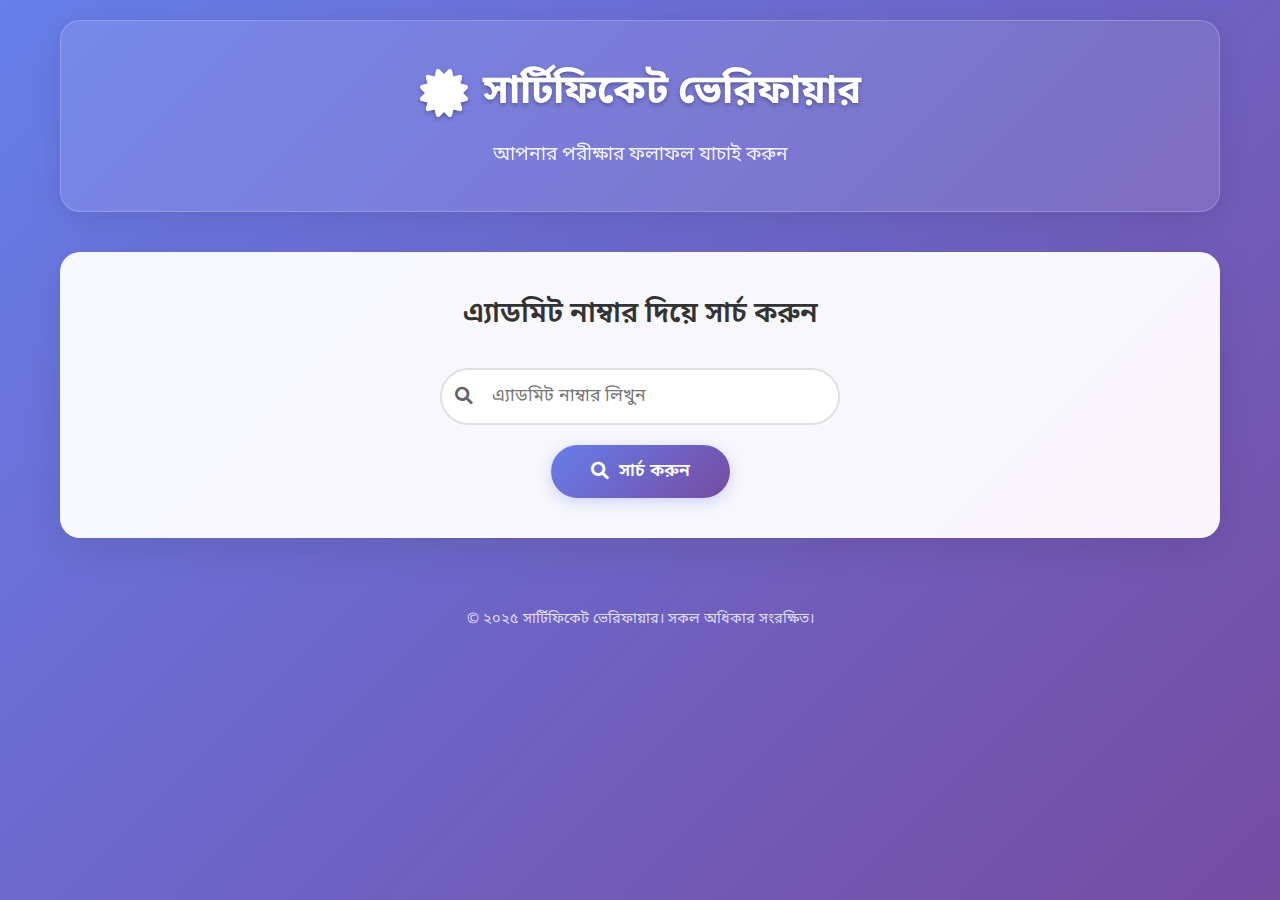
<file: index.html>
<!DOCTYPE html>
<html lang="bn">
<head>
    <meta charset="UTF-8">
    <meta name="viewport" content="width=device-width, initial-scale=1.0">
    <title>সার্টিফিকেট ভেরিফায়ার</title>
    <link rel="stylesheet" href="styles.css">
    <link href="https://fonts.googleapis.com/css2?family=Noto+Sans+Bengali:wght@300;400;500;600;700&display=swap" rel="stylesheet">
    <link rel="stylesheet" href="https://cdnjs.cloudflare.com/ajax/libs/font-awesome/6.0.0/css/all.min.css">
</head>
<body>
    <div class="container">
        <!-- Header Section -->
        <header class="header">
            <div class="header-content">
                <div class="logo">
                    <i class="fas fa-certificate"></i>
                    <h1>সার্টিফিকেট ভেরিফায়ার</h1>
                </div>
                <p class="subtitle">আপনার পরীক্ষার ফলাফল যাচাই করুন</p>
            </div>
        </header>

        <!-- Search Section -->
        <section class="search-section">
            <div class="search-container">
                <h2>এ্যাডমিট নাম্বার দিয়ে সার্চ করুন</h2>
                <div class="search-form">
                    <div class="input-group">
                        <i class="fas fa-search"></i>
                        <input type="text" id="admitNumber" placeholder="এ্যাডমিট নাম্বার লিখুন" maxlength="20">
                    </div>
                    <button onclick="searchResult()" class="search-btn">
                        <i class="fas fa-search"></i>
                        সার্চ করুন
                    </button>
                </div>
            </div>
        </section>

        <!-- Loading Section -->
        <section class="loading-section" id="loadingSection" style="display: none;">
            <div class="loading-spinner">
                <div class="spinner"></div>
                <p>ডেটা লোড হচ্ছে...</p>
            </div>
        </section>

        <!-- Result Section -->
        <section class="result-section" id="resultSection" style="display: none;">
            <div class="result-container">
                <div class="result-header">
                    <i class="fas fa-check-circle"></i>
                    <h3>পরীক্ষার ফলাফল</h3>
                </div>
                <div class="result-card" id="resultCard">
                    <!-- Result content will be dynamically inserted here -->
                </div>
                <div class="result-actions">
                    <button onclick="printResult()" class="action-btn print-btn">
                        <i class="fas fa-print"></i>
                        প্রিন্ট করুন
                    </button>
                    <button onclick="resetSearch()" class="action-btn reset-btn">
                        <i class="fas fa-redo"></i>
                        নতুন সার্চ
                    </button>
                </div>
            </div>
        </section>

        <!-- Error Section -->
        <section class="error-section" id="errorSection" style="display: none;">
            <div class="error-container">
                <div class="error-icon">
                    <i class="fas fa-exclamation-triangle"></i>
                </div>
                <h3>কোনো ফলাফল পাওয়া যায়নি</h3>
                <p>দয়া করে আপনার এ্যাডমিট নাম্বার পুনরায় চেক করুন এবং আবার চেষ্টা করুন।</p>
                <button onclick="resetSearch()" class="retry-btn">
                    <i class="fas fa-redo"></i>
                    আবার চেষ্টা করুন
                </button>
            </div>
        </section>

        <!-- Footer -->
        <footer class="footer">
            <p>&copy; ২০২৫ সার্টিফিকেট ভেরিফায়ার। সকল অধিকার সংরক্ষিত।</p>
        </footer>
    </div>

    <script src="script.js"></script>
</body>
</html>
</file>
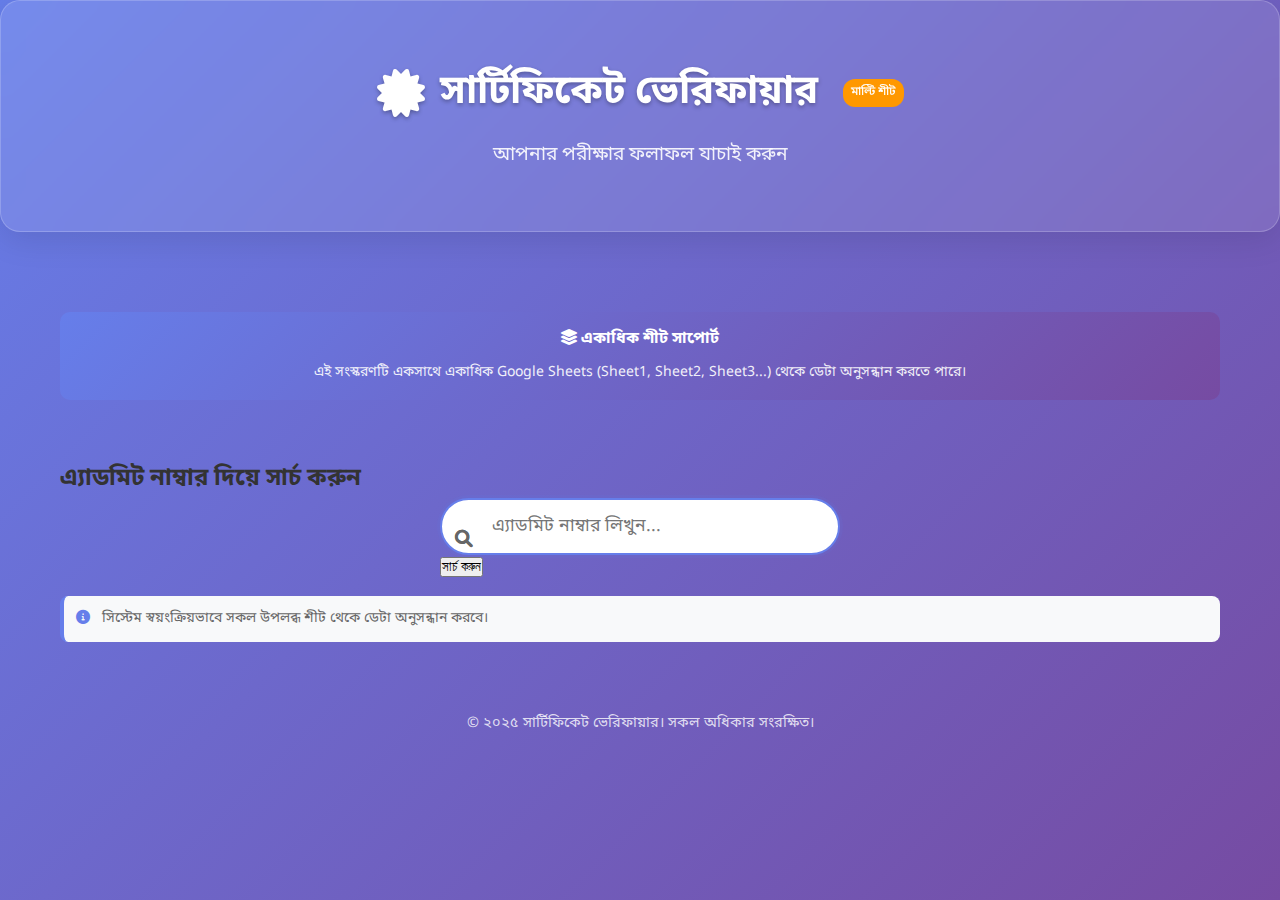
<file: index_multi_sheet.html>
<!DOCTYPE html>
<html lang="bn">
<head>
    <meta charset="UTF-8">
    <meta name="viewport" content="width=device-width, initial-scale=1.0">
    <title>সার্টিফিকেট ভেরিফায়ার - মাল্টি শীট</title>
    <link rel="stylesheet" href="styles.css">
    <link rel="stylesheet" href="https://cdnjs.cloudflare.com/ajax/libs/font-awesome/6.0.0/css/all.min.css">
    <link rel="preconnect" href="https://fonts.googleapis.com">
    <link rel="preconnect" href="https://fonts.gstatic.com" crossorigin>
    <link href="https://fonts.googleapis.com/css2?family=Noto+Sans+Bengali:wght@300;400;500;600;700&display=swap" rel="stylesheet">
    
    <!-- Performance optimizations -->
    <link rel="dns-prefetch" href="//sheets.googleapis.com">
    <link rel="preconnect" href="https://sheets.googleapis.com">
    
    <style>
        /* Additional styles for multi-sheet functionality */
        .multi-sheet-info {
            background: linear-gradient(135deg, #667eea 0%, #764ba2 100%);
            color: white;
            padding: 15px;
            border-radius: 10px;
            margin: 20px 0;
            text-align: center;
        }
        
        .multi-sheet-info h4 {
            margin: 0 0 10px 0;
            font-size: 16px;
        }
        
        .multi-sheet-info p {
            margin: 0;
            font-size: 14px;
            opacity: 0.9;
        }
        
        .sheet-info {
            background: #e8f5e8;
            border: 1px solid #4caf50;
            border-radius: 8px;
            padding: 12px;
            margin-bottom: 20px;
            display: flex;
            align-items: center;
            gap: 10px;
            font-weight: 500;
            color: #2e7d32;
        }
        
        .sheet-info i {
            font-size: 18px;
        }
        
        .loading-overlay {
            position: fixed;
            top: 0;
            left: 0;
            width: 100%;
            height: 100%;
            background: rgba(255, 255, 255, 0.95);
            display: none;
            justify-content: center;
            align-items: center;
            z-index: 2000;
        }
        
        .loading-content {
            text-align: center;
            padding: 30px;
            background: white;
            border-radius: 15px;
            box-shadow: 0 8px 32px rgba(0, 0, 0, 0.1);
            max-width: 400px;
            width: 90%;
        }
        
        .loading-spinner {
            width: 50px;
            height: 50px;
            border: 5px solid #f3f3f3;
            border-top: 5px solid #667eea;
            border-radius: 50%;
            animation: spin 1s linear infinite;
            margin: 0 auto 20px;
        }
        
        @keyframes spin {
            0% { transform: rotate(0deg); }
            100% { transform: rotate(360deg); }
        }
        
        .sheet-progress {
            background: #e3f2fd;
            border: 1px solid #2196f3;
            border-radius: 8px;
            padding: 15px;
            margin: 15px 0;
            font-size: 14px;
            color: #1976d2;
        }
        
        .sheet-progress h4 {
            margin: 0 0 10px 0;
            font-size: 16px;
        }
        
        .progress-bar {
            width: 100%;
            height: 8px;
            background: #e0e0e0;
            border-radius: 4px;
            overflow: hidden;
            margin: 10px 0;
        }
        
        .progress-fill {
            height: 100%;
            background: linear-gradient(90deg, #667eea, #764ba2);
            border-radius: 4px;
            transition: width 0.3s ease;
        }
        
        .version-badge {
            background: #ff9800;
            color: white;
            padding: 4px 8px;
            border-radius: 12px;
            font-size: 12px;
            font-weight: 500;
            margin-left: 10px;
        }
        
        .stats-info {
            background: #f5f5f5;
            border-radius: 8px;
            padding: 15px;
            margin: 15px 0;
            font-size: 14px;
            color: #666;
            display: none;
        }
        
        .stats-info.show {
            display: block;
        }
        
        .stats-grid {
            display: grid;
            grid-template-columns: repeat(auto-fit, minmax(150px, 1fr));
            gap: 10px;
            margin-top: 10px;
        }
        
        .stat-item {
            background: white;
            padding: 10px;
            border-radius: 6px;
            text-align: center;
            border: 1px solid #e0e0e0;
        }
        
        .stat-number {
            font-size: 18px;
            font-weight: 600;
            color: #667eea;
            display: block;
        }
        
        .stat-label {
            font-size: 12px;
            color: #888;
            margin-top: 5px;
        }
    </style>
</head>
<body>
    <!-- Loading Overlay -->
    <div id="loadingOverlay" class="loading-overlay">
        <div class="loading-content">
            <div class="loading-spinner"></div>
            <h3>একাধিক শীট থেকে ডেটা লোড করা হচ্ছে...</h3>
            <p>অনুগ্রহ করে অপেক্ষা করুন</p>
            
            <div id="sheetProgress" class="sheet-progress" style="display: none;">
                <h4>প্রসেসিং প্রগ্রেস</h4>
                <div class="progress-bar">
                    <div id="progressFill" class="progress-fill" style="width: 0%"></div>
                </div>
                <p>
                    বর্তমান শীট: <strong id="currentSheet">-</strong><br>
                    সম্পন্ন: <span id="sheetStatus">0/0</span>
                </p>
            </div>
        </div>
    </div>

    <!-- Header -->
    <header class="header">
        <div class="container">
            <div class="header-content">
                <div class="logo">
                    <i class="fas fa-certificate"></i>
                    <h1>সার্টিফিকেট ভেরিফায়ার</h1>
                    <span class="version-badge">মাল্টি শীট</span>
                </div>
                <p class="subtitle">আপনার পরীক্ষার ফলাফল যাচাই করুন</p>
            </div>
        </div>
    </header>

    <!-- Multi-Sheet Info -->
    <div class="container">
        <div class="multi-sheet-info">
            <h4><i class="fas fa-layer-group"></i> একাধিক শীট সাপোর্ট</h4>
            <p>এই সংস্করণটি একসাথে একাধিক Google Sheets (Sheet1, Sheet2, Sheet3...) থেকে ডেটা অনুসন্ধান করতে পারে।</p>
        </div>
        
        <!-- Data Statistics (hidden by default, shown after first load) -->
        <div id="statsInfo" class="stats-info">
            <h4><i class="fas fa-chart-bar"></i> ডেটা পরিসংখ্যান</h4>
            <div id="statsGrid" class="stats-grid">
                <!-- Stats will be populated here -->
            </div>
        </div>
    </div>

    <!-- Search Section -->
    <main class="main">
        <div class="container">
            <div class="search-card">
                <h2 class="search-title">এ্যাডমিট নাম্বার দিয়ে সার্চ করুন</h2>
                
                <div class="search-form">
                    <div class="input-group">
                        <i class="fas fa-search input-icon"></i>
                        <input 
                            type="text" 
                            id="admitNumber" 
                            placeholder="এ্যাডমিট নাম্বার লিখুন..."
                            class="search-input"
                            autocomplete="off"
                        >
                        <button id="searchButton" class="search-button">
                            <i class="fas fa-search"></i>
                            সার্চ করুন
                        </button>
                    </div>
                </div>
                
                <div class="search-help">
                    <p><i class="fas fa-info-circle"></i> সিস্টেম স্বয়ংক্রিয়ভাবে সকল উপলব্ধ শীট থেকে ডেটা অনুসন্ধান করবে।</p>
                </div>
            </div>
        </div>
    </main>

    <!-- Result Section -->
    <section id="resultSection" class="result-section" style="display: none;">
        <div class="container">
            <div class="result-card">
                <div class="result-header">
                    <i class="fas fa-check-circle"></i>
                    <h2>পরীক্ষার ফলাফল</h2>
                </div>
                
                <div id="resultContent" class="result-content">
                    <!-- Result content will be inserted here -->
                </div>
                
                <div class="result-actions">
                    <button onclick="printResult()" class="action-button print-button">
                        <i class="fas fa-print"></i>
                        প্রিন্ট করুন
                    </button>
                    
                    <button onclick="downloadResult()" class="action-button download-button">
                        <i class="fas fa-download"></i>
                        ডাউনলোড করুন
                    </button>
                    
                    <button onclick="newSearch()" class="action-button new-search-button">
                        <i class="fas fa-search"></i>
                        নতুন সার্চ
                    </button>
                </div>
            </div>
        </div>
    </section>

    <!-- Footer -->
    <footer class="footer">
        <div class="container">
            <p>&copy; ২০২৫ সার্টিফিকেট ভেরিফায়ার। সকল অধিকার সংরক্ষিত।</p>
        </div>
    </footer>

    <!-- Scripts -->
    <script src="script_multi_sheet.js"></script>
    
    <script>
        // Enhanced progress tracking for multi-sheet loading
        let loadingProgress = {
            current: 0,
            total: 0,
            updateProgress: function(current, total, sheetName) {
                this.current = current;
                this.total = total;
                
                const progressFill = document.getElementById('progressFill');
                const currentSheetElement = document.getElementById('currentSheet');
                const sheetStatusElement = document.getElementById('sheetStatus');
                const percentage = total > 0 ? (current / total) * 100 : 0;
                
                if (progressFill) {
                    progressFill.style.width = percentage + '%';
                }
                
                if (currentSheetElement) {
                    currentSheetElement.textContent = sheetName || '-';
                }
                
                if (sheetStatusElement) {
                    sheetStatusElement.textContent = `${current}/${total}`;
                }
                
                console.log(`Processing ${sheetName}: ${current}/${total} (${percentage.toFixed(1)}%)`);
            }
        };

        // Override the global updateProgress function
        window.updateProgress = function(current, total, sheetName) {
            loadingProgress.updateProgress(current, total, sheetName);
        };

        // Show data statistics after successful load
        function showDataStatistics() {
            if (window.certificateVerifier && window.certificateVerifier.getDataStatistics) {
                const stats = window.certificateVerifier.getDataStatistics();
                
                if (stats && typeof stats === 'object' && stats.totalSheets > 0) {
                    const statsInfo = document.getElementById('statsInfo');
                    const statsGrid = document.getElementById('statsGrid');
                    
                    let statsHTML = `
                        <div class="stat-item">
                            <span class="stat-number">${stats.totalSheets}</span>
                            <div class="stat-label">মোট শীট</div>
                        </div>
                        <div class="stat-item">
                            <span class="stat-number">${stats.totalRecords}</span>
                            <div class="stat-label">মোট রেকর্ড</div>
                        </div>
                    `;
                    
                    // Add individual sheet stats
                    stats.sheetsInfo.forEach(sheet => {
                        statsHTML += `
                            <div class="stat-item">
                                <span class="stat-number">${sheet.records}</span>
                                <div class="stat-label">${sheet.name}</div>
                            </div>
                        `;
                    });
                    
                    statsGrid.innerHTML = statsHTML;
                    statsInfo.classList.add('show');
                }
            }
        }

        // Override the original search function to show stats after first successful load
        const originalSearchCertificate = window.searchCertificate;
        if (originalSearchCertificate) {
            window.searchCertificate = async function() {
                await originalSearchCertificate();
                
                // Show statistics after first successful data load
                setTimeout(() => {
                    showDataStatistics();
                }, 1000);
            };
        }

        // Debug panel for multi-sheet functionality
        if (window.location.search.includes('debug=1')) {
            document.addEventListener('DOMContentLoaded', function() {
                const debugPanel = document.createElement('div');
                debugPanel.style.cssText = 'position:fixed;bottom:10px;right:10px;background:#f0f0f0;padding:10px;border:1px solid #ccc;z-index:1000;font-size:12px;border-radius:5px;';
                debugPanel.innerHTML = `
                    <div style="margin-bottom:5px;font-weight:bold;">Multi-Sheet Debug</div>
                    <button onclick="clearCache()" style="margin:2px;">Clear Cache</button><br>
                    <button onclick="console.log(getCacheStatus())" style="margin:2px;">Cache Status</button><br>
                    <button onclick="console.log(getDataStatistics())" style="margin:2px;">Data Stats</button><br>
                    <button onclick="showDataStatistics()" style="margin:2px;">Show Stats</button>
                `;
                document.body.appendChild(debugPanel);
            });
        }

        // Auto-show statistics on page load if data is cached
        document.addEventListener('DOMContentLoaded', function() {
            setTimeout(() => {
                if (window.certificateVerifier && window.certificateVerifier.getCacheStatus) {
                    const cacheStatus = window.certificateVerifier.getCacheStatus();
                    if (cacheStatus.includes('valid')) {
                        showDataStatistics();
                    }
                }
            }, 1000);
        });
    </script>
</body>
</html>
</file>
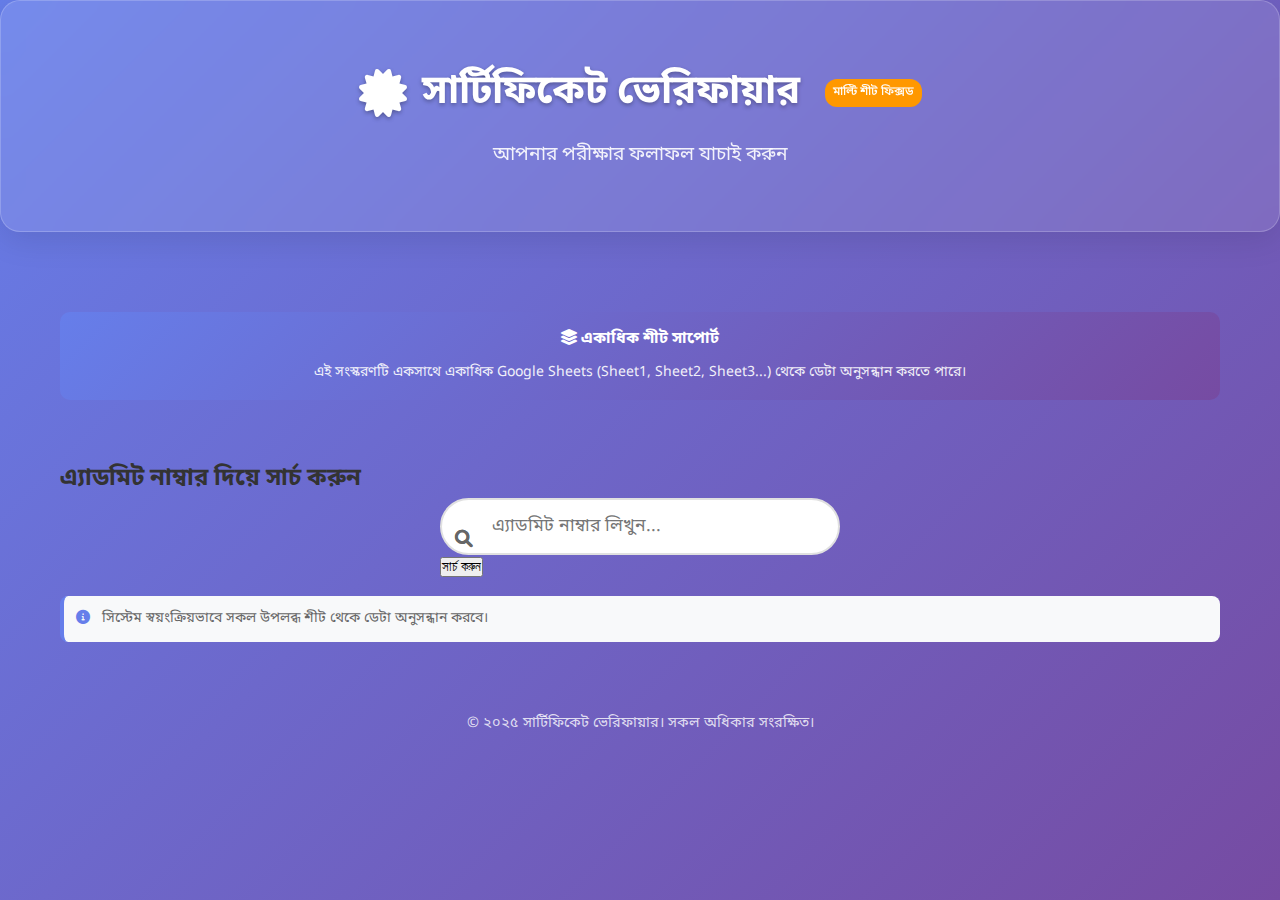
<file: index_multi_sheet_fixed.html>
<!DOCTYPE html>
<html lang="bn">
<head>
    <meta charset="UTF-8">
    <meta name="viewport" content="width=device-width, initial-scale=1.0">
    <title>সার্টিফিকেট ভেরিফায়ার - মাল্টি শীট (ফিক্সড)</title>
    <link rel="stylesheet" href="styles.css">
    <link rel="stylesheet" href="https://cdnjs.cloudflare.com/ajax/libs/font-awesome/6.0.0/css/all.min.css">
    <link rel="preconnect" href="https://fonts.googleapis.com">
    <link rel="preconnect" href="https://fonts.gstatic.com" crossorigin>
    <link href="https://fonts.googleapis.com/css2?family=Noto+Sans+Bengali:wght@300;400;500;600;700&display=swap" rel="stylesheet">
    
    <!-- Performance optimizations -->
    <link rel="dns-prefetch" href="//sheets.googleapis.com">
    <link rel="preconnect" href="https://sheets.googleapis.com">
    
    <style>
        /* Additional styles for multi-sheet functionality */
        .multi-sheet-info {
            background: linear-gradient(135deg, #667eea 0%, #764ba2 100%);
            color: white;
            padding: 15px;
            border-radius: 10px;
            margin: 20px 0;
            text-align: center;
        }
        
        .multi-sheet-info h4 {
            margin: 0 0 10px 0;
            font-size: 16px;
        }
        
        .multi-sheet-info p {
            margin: 0;
            font-size: 14px;
            opacity: 0.9;
        }
        
        .version-badge {
            background: #ff9800;
            color: white;
            padding: 4px 8px;
            border-radius: 12px;
            font-size: 12px;
            font-weight: 500;
            margin-left: 10px;
        }
        
        .loading-overlay {
            position: fixed;
            top: 0;
            left: 0;
            width: 100%;
            height: 100%;
            background: rgba(255, 255, 255, 0.95);
            display: none;
            justify-content: center;
            align-items: center;
            z-index: 2000;
        }
        
        .loading-content {
            text-align: center;
            padding: 30px;
            background: white;
            border-radius: 15px;
            box-shadow: 0 8px 32px rgba(0, 0, 0, 0.1);
            max-width: 400px;
            width: 90%;
        }
        
        .loading-spinner {
            width: 50px;
            height: 50px;
            border: 5px solid #f3f3f3;
            border-top: 5px solid #667eea;
            border-radius: 50%;
            animation: spin 1s linear infinite;
            margin: 0 auto 20px;
        }
        
        @keyframes spin {
            0% { transform: rotate(0deg); }
            100% { transform: rotate(360deg); }
        }
    </style>
</head>
<body>
    <!-- Loading Overlay -->
    <div id="loadingOverlay" class="loading-overlay">
        <div class="loading-content">
            <div class="loading-spinner"></div>
            <h3>একাধিক শীট থেকে ডেটা লোড করা হচ্ছে...</h3>
            <p>অনুগ্রহ করে অপেক্ষা করুন</p>
            <div id="loadingStatus" style="margin-top: 15px; font-size: 14px; color: #666;"></div>
        </div>
    </div>

    <!-- Header -->
    <header class="header">
        <div class="container">
            <div class="header-content">
                <div class="logo">
                    <i class="fas fa-certificate"></i>
                    <h1>সার্টিফিকেট ভেরিফায়ার</h1>
                    <span class="version-badge">মাল্টি শীট ফিক্সড</span>
                </div>
                <p class="subtitle">আপনার পরীক্ষার ফলাফল যাচাই করুন</p>
            </div>
        </div>
    </header>

    <!-- Multi-Sheet Info -->
    <div class="container">
        <div class="multi-sheet-info">
            <h4><i class="fas fa-layer-group"></i> একাধিক শীট সাপোর্ট</h4>
            <p>এই সংস্করণটি একসাথে একাধিক Google Sheets (Sheet1, Sheet2, Sheet3...) থেকে ডেটা অনুসন্ধান করতে পারে।</p>
        </div>
    </div>

    <!-- Search Section -->
    <main class="main">
        <div class="container">
            <div class="search-card">
                <h2 class="search-title">এ্যাডমিট নাম্বার দিয়ে সার্চ করুন</h2>
                
                <div class="search-form">
                    <div class="input-group">
                        <i class="fas fa-search input-icon"></i>
                        <input 
                            type="text" 
                            id="admitNumber" 
                            placeholder="এ্যাডমিট নাম্বার লিখুন..."
                            class="search-input"
                            autocomplete="off"
                        >
                        <button id="searchButton" class="search-button">
                            <i class="fas fa-search"></i>
                            সার্চ করুন
                        </button>
                    </div>
                </div>
                
                <div class="search-help">
                    <p><i class="fas fa-info-circle"></i> সিস্টেম স্বয়ংক্রিয়ভাবে সকল উপলব্ধ শীট থেকে ডেটা অনুসন্ধান করবে।</p>
                </div>
            </div>
        </div>
    </main>

    <!-- Result Section -->
    <section id="resultSection" class="result-section" style="display: none;">
        <div class="container">
            <div class="result-card">
                <div class="result-header">
                    <i class="fas fa-check-circle"></i>
                    <h2>পরীক্ষার ফলাফল</h2>
                </div>
                
                <div id="resultContent" class="result-content">
                    <!-- Result content will be inserted here -->
                </div>
                
                <div class="result-actions">
                    <button onclick="printResult()" class="action-button print-button">
                        <i class="fas fa-print"></i>
                        প্রিন্ট করুন
                    </button>
                    
                    <button onclick="downloadResult()" class="action-button download-button">
                        <i class="fas fa-download"></i>
                        ডাউনলোড করুন
                    </button>
                    
                    <button onclick="newSearch()" class="action-button new-search-button">
                        <i class="fas fa-search"></i>
                        নতুন সার্চ
                    </button>
                </div>
            </div>
        </div>
    </section>

    <!-- Footer -->
    <footer class="footer">
        <div class="container">
            <p>&copy; ২০২৫ সার্টিফিকেট ভেরিফায়ার। সকল অধিকার সংরক্ষিত।</p>
        </div>
    </footer>

    <!-- Scripts -->
    <script>
        // Configuration
        const CONFIG = {
            API_KEY: 'AIzaSyCiEgyS_hZLOPYfntM2b5imvAx9iIWBSHY',
            SHEET_ID: '1ia2pkU2Zx0IKF4XI4Os_pVZfdlFqb815IwkDmc9IBpc',
            SHEET_NAMES: ['Sheet1', 'Sheet2', 'Sheet3', 'Sheet4', 'Sheet5'],
            MAX_RETRIES: 3,
            RETRY_DELAY: 1000,
            CACHE_DURATION: 5 * 60 * 1000 // 5 minutes
        };

        // Cache management
        let multiSheetCache = {
            data: new Map(),
            timestamp: null,
            
            isValid: function() {
                return this.timestamp && (Date.now() - this.timestamp) < CONFIG.CACHE_DURATION;
            },
            
            set: function(allData) {
                this.data = allData;
                this.timestamp = Date.now();
            },
            
            clear: function() {
                this.data.clear();
                this.timestamp = null;
            }
        };

        // Loading management
        function showLoading(message = 'অনুসন্ধান করা হচ্ছে...') {
            const overlay = document.getElementById('loadingOverlay');
            const status = document.getElementById('loadingStatus');
            const searchButton = document.getElementById('searchButton');
            
            if (overlay) overlay.style.display = 'flex';
            if (status) status.textContent = message;
            if (searchButton) {
                searchButton.innerHTML = '<i class="fas fa-spinner fa-spin"></i> অনুসন্ধান করা হচ্ছে...';
                searchButton.disabled = true;
            }
        }

        function hideLoading() {
            const overlay = document.getElementById('loadingOverlay');
            const searchButton = document.getElementById('searchButton');
            
            if (overlay) overlay.style.display = 'none';
            if (searchButton) {
                searchButton.innerHTML = '<i class="fas fa-search"></i> সার্চ করুন';
                searchButton.disabled = false;
            }
        }

        // Exponential backoff retry
        async function retryWithBackoff(fn, maxRetries = CONFIG.MAX_RETRIES) {
            let retries = 0;
            
            while (retries < maxRetries) {
                try {
                    return await fn();
                } catch (error) {
                    retries++;
                    
                    if (retries === maxRetries) {
                        throw error;
                    }
                    
                    const delay = CONFIG.RETRY_DELAY * Math.pow(2, retries - 1) + Math.random() * 1000;
                    console.log(`Retry ${retries}/${maxRetries} after ${delay}ms`);
                    await new Promise(resolve => setTimeout(resolve, delay));
                }
            }
        }

        // Get available sheets
        async function getAvailableSheets() {
            try {
                const metadataUrl = `https://sheets.googleapis.com/v4/spreadsheets/${CONFIG.SHEET_ID}?key=${CONFIG.API_KEY}&fields=sheets.properties.title`;
                
                const response = await retryWithBackoff(async () => {
                    const res = await fetch(metadataUrl);
                    if (!res.ok) {
                        throw new Error(`HTTP ${res.status}: ${res.statusText}`);
                    }
                    return res.json();
                });

                const availableSheets = response.sheets.map(sheet => sheet.properties.title);
                console.log('Available sheets:', availableSheets);
                
                return availableSheets;
                
            } catch (error) {
                console.error('Error getting sheet metadata:', error);
                return CONFIG.SHEET_NAMES;
            }
        }

        // Fetch data from a single sheet
        async function fetchSheetData(sheetName) {
            const range = `${sheetName}!A:G`;
            const encodedRange = encodeURIComponent(range);
            const url = `https://sheets.googleapis.com/v4/spreadsheets/${CONFIG.SHEET_ID}/values/${encodedRange}?key=${CONFIG.API_KEY}&majorDimension=ROWS`;

            try {
                const response = await retryWithBackoff(async () => {
                    console.log(`Fetching data from ${sheetName}`);
                    const res = await fetch(url);
                    
                    if (!res.ok) {
                        if (res.status === 400) {
                            console.log(`Sheet "${sheetName}" not found or empty`);
                            return { values: [] };
                        }
                        throw new Error(`HTTP ${res.status}: ${res.statusText}`);
                    }
                    
                    return res.json();
                });

                const data = response.values ? response.values.slice(1) : [];
                console.log(`Fetched ${data.length} rows from ${sheetName}`);
                
                return data;
                
            } catch (error) {
                console.error(`Error fetching data from ${sheetName}:`, error);
                return [];
            }
        }

        // Fetch data from all sheets
        async function fetchAllSheetsData() {
            if (multiSheetCache.isValid() && multiSheetCache.data.size > 0) {
                console.log('Using cached multi-sheet data');
                return multiSheetCache.data;
            }

            console.log('Fetching fresh data from multiple sheets');
            showLoading('একাধিক শীট থেকে ডেটা লোড করা হচ্ছে...');

            try {
                const availableSheets = await getAvailableSheets();
                const allSheetData = new Map();
                
                for (let i = 0; i < availableSheets.length; i++) {
                    const sheetName = availableSheets[i];
                    const status = document.getElementById('loadingStatus');
                    if (status) {
                        status.textContent = `প্রসেসিং: ${sheetName} (${i + 1}/${availableSheets.length})`;
                    }
                    
                    const sheetData = await fetchSheetData(sheetName);
                    
                    if (sheetData.length > 0) {
                        allSheetData.set(sheetName, sheetData);
                        console.log(`Successfully loaded ${sheetData.length} records from ${sheetName}`);
                    }
                    
                    if (i < availableSheets.length - 1) {
                        await new Promise(resolve => setTimeout(resolve, 200));
                    }
                }

                multiSheetCache.set(allSheetData);
                
                let totalRecords = 0;
                allSheetData.forEach(sheetData => {
                    totalRecords += sheetData.length;
                });
                
                console.log(`Total records loaded from ${allSheetData.size} sheets: ${totalRecords}`);
                
                return allSheetData;

            } catch (error) {
                console.error('Error fetching multi-sheet data:', error);
                throw error;
            } finally {
                hideLoading();
            }
        }

        // Show error message
        function showError(message) {
            const resultSection = document.getElementById('resultSection');
            const resultContent = document.getElementById('resultContent');
            
            resultContent.innerHTML = `
                <div class="error-message">
                    <i class="fas fa-exclamation-triangle"></i>
                    <h3>তথ্য পাওয়া যায়নি</h3>
                    <p>${message}</p>
                    <button onclick="newSearch()" class="retry-button">
                        <i class="fas fa-redo"></i>
                        পুনরায় চেষ্টা করুন
                    </button>
                </div>
            `;
            
            resultSection.style.display = 'block';
        }

        // Show success result
        function showResult(data, foundInSheet) {
            const resultSection = document.getElementById('resultSection');
            const resultContent = document.getElementById('resultContent');
            
            const [admitNumber, name, fatherName, motherName, institution, course, result] = data;
            
            resultContent.innerHTML = `
                <div class="result-info">
                    <div class="sheet-badge">
                        <i class="fas fa-file-alt"></i>
                        পাওয়া গেছে: ${foundInSheet}
                    </div>
                </div>
                <div class="result-grid">
                    <div class="result-item">
                        <span class="label">এ্যাডমিট নাম্বার:</span>
                        <span class="value">${admitNumber || 'N/A'}</span>
                    </div>
                    <div class="result-item">
                        <span class="label">পরীক্ষার্থীর নাম:</span>
                        <span class="value">${name || 'N/A'}</span>
                    </div>
                    <div class="result-item">
                        <span class="label">বাবার নাম:</span>
                        <span class="value">${fatherName || 'N/A'}</span>
                    </div>
                    <div class="result-item">
                        <span class="label">মায়ের নাম:</span>
                        <span class="value">${motherName || 'N/A'}</span>
                    </div>
                    <div class="result-item">
                        <span class="label">প্রতিষ্ঠান:</span>
                        <span class="value">${institution || 'N/A'}</span>
                    </div>
                    <div class="result-item">
                        <span class="label">কোর্স:</span>
                        <span class="value">${course || 'N/A'}</span>
                    </div>
                    <div class="result-item highlight">
                        <span class="label">রেজাল্ট:</span>
                        <span class="value">${result || 'N/A'}</span>
                    </div>
                </div>
            `;
            
            resultSection.style.display = 'block';
        }

        // Search certificate
        async function searchCertificate() {
            const admitNumber = document.getElementById('admitNumber').value.trim();
            
            if (!admitNumber) {
                showError('অনুগ্রহ করে একটি এ্যাডমিট নাম্বার লিখুন।');
                return;
            }

            try {
                const allSheetsData = await fetchAllSheetsData();
                
                if (allSheetsData.size === 0) {
                    showError('কোনো ডেটা পাওয়া যায়নি। অনুগ্রহ করে পরে আবার চেষ্টা করুন।');
                    return;
                }

                let foundResult = null;
                let foundInSheet = null;

                for (const [sheetName, sheetData] of allSheetsData) {
                    const result = sheetData.find(row => 
                        row[0] && row[0].toString().trim() === admitNumber
                    );
                    
                    if (result) {
                        foundResult = result;
                        foundInSheet = sheetName;
                        break;
                    }
                }

                if (foundResult) {
                    showResult(foundResult, foundInSheet);
                } else {
                    showError(`এ্যাডমিট নাম্বার "${admitNumber}" এর কোনো তথ্য পাওয়া যায়নি।`);
                }

            } catch (error) {
                console.error('Search error:', error);
                showError('একটি ত্রুটি ঘটেছে। অনুগ্রহ করে পরে আবার চেষ্টা করুন।');
            }
        }

        // Utility functions
        function newSearch() {
            document.getElementById('resultSection').style.display = 'none';
            document.getElementById('admitNumber').value = '';
            document.getElementById('admitNumber').focus();
        }

        function printResult() {
            window.print();
        }

        function downloadResult() {
            const resultContent = document.getElementById('resultContent');
            const content = resultContent.innerText;
            
            const blob = new Blob([content], { type: 'text/plain' });
            const url = URL.createObjectURL(blob);
            const a = document.createElement('a');
            a.href = url;
            a.download = 'certificate_result.txt';
            document.body.appendChild(a);
            a.click();
            document.body.removeChild(a);
            URL.revokeObjectURL(url);
        }

        // Event listeners
        document.addEventListener('DOMContentLoaded', function() {
            const searchButton = document.getElementById('searchButton');
            const admitNumberInput = document.getElementById('admitNumber');
            
            if (searchButton) {
                searchButton.addEventListener('click', searchCertificate);
            }
            
            if (admitNumberInput) {
                admitNumberInput.addEventListener('keypress', function(e) {
                    if (e.key === 'Enter') {
                        searchCertificate();
                    }
                });
            }
            
            console.log('Multi-Sheet Certificate Verifier (Fixed) loaded');
        });
    </script>
</body>
</html>
</file>
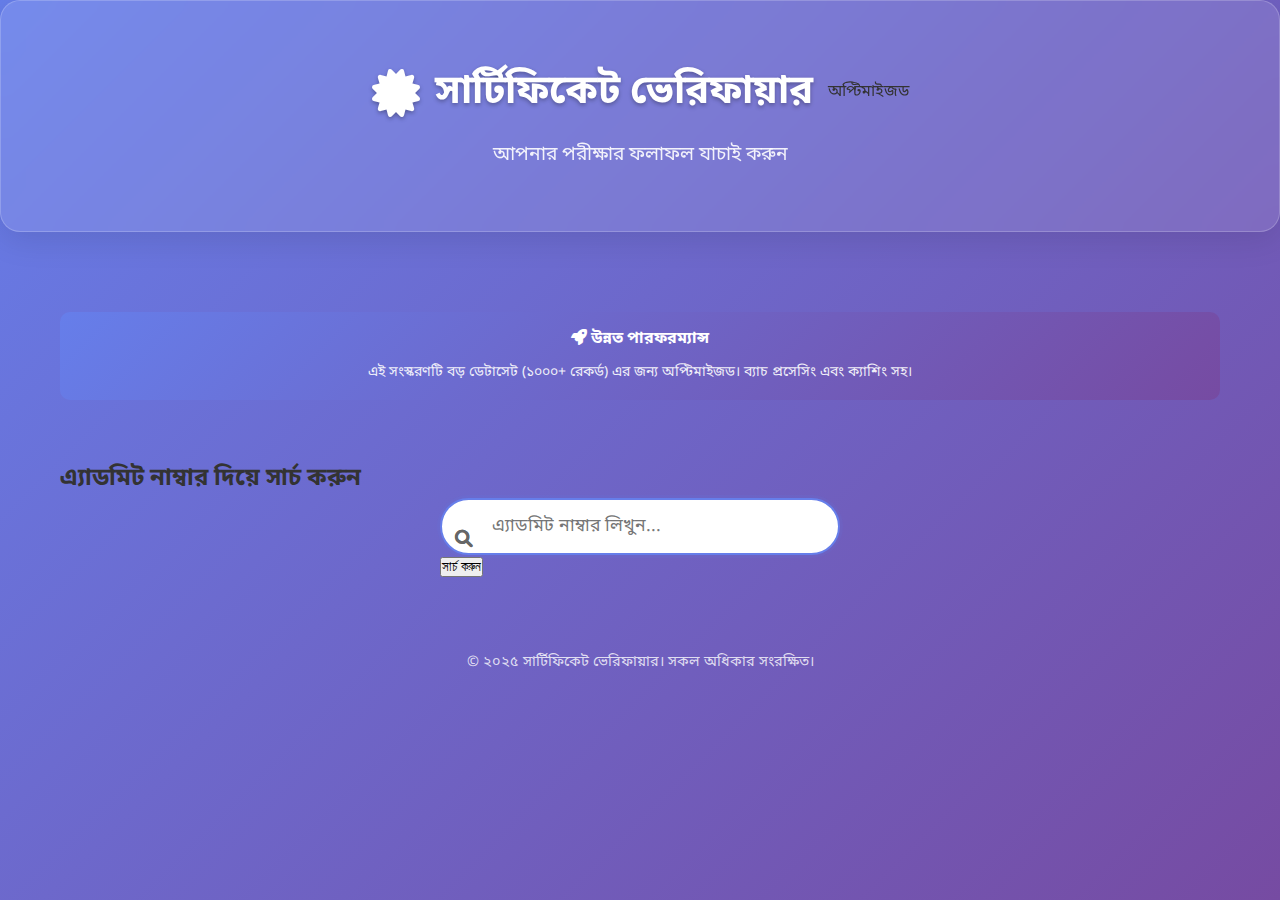
<file: index_optimized.html>
<!DOCTYPE html>
<html lang="bn">
<head>
    <meta charset="UTF-8">
    <meta name="viewport" content="width=device-width, initial-scale=1.0">
    <title>সার্টিফিকেট ভেরিফায়ার - অপ্টিমাইজড</title>
    <link rel="stylesheet" href="styles.css">
    <link rel="stylesheet" href="https://cdnjs.cloudflare.com/ajax/libs/font-awesome/6.0.0/css/all.min.css">
    <link rel="preconnect" href="https://fonts.googleapis.com">
    <link rel="preconnect" href="https://fonts.gstatic.com" crossorigin>
    <link href="https://fonts.googleapis.com/css2?family=Noto+Sans+Bengali:wght@300;400;500;600;700&display=swap" rel="stylesheet">
    
    <!-- Performance optimizations -->
    <link rel="dns-prefetch" href="//sheets.googleapis.com">
    <link rel="preconnect" href="https://sheets.googleapis.com">
    
    <style>
        /* Additional styles for optimization indicators */
        .performance-info {
            position: fixed;
            bottom: 10px;
            left: 10px;
            background: rgba(0, 0, 0, 0.8);
            color: white;
            padding: 5px 10px;
            border-radius: 5px;
            font-size: 12px;
            z-index: 1000;
            display: none;
        }
        
        .cache-indicator {
            display: inline-block;
            width: 8px;
            height: 8px;
            border-radius: 50%;
            margin-right: 5px;
        }
        
        .cache-indicator.valid {
            background-color: #4CAF50;
        }
        
        .cache-indicator.invalid {
            background-color: #f44336;
        }
        
        .loading-overlay {
            position: fixed;
            top: 0;
            left: 0;
            width: 100%;
            height: 100%;
            background: rgba(255, 255, 255, 0.9);
            display: none;
            justify-content: center;
            align-items: center;
            z-index: 2000;
        }
        
        .loading-content {
            text-align: center;
            padding: 20px;
            background: white;
            border-radius: 10px;
            box-shadow: 0 4px 20px rgba(0, 0, 0, 0.1);
        }
        
        .loading-spinner {
            width: 40px;
            height: 40px;
            border: 4px solid #f3f3f3;
            border-top: 4px solid #667eea;
            border-radius: 50%;
            animation: spin 1s linear infinite;
            margin: 0 auto 15px;
        }
        
        @keyframes spin {
            0% { transform: rotate(0deg); }
            100% { transform: rotate(360deg); }
        }
        
        .batch-info {
            background: #e3f2fd;
            border: 1px solid #2196f3;
            border-radius: 5px;
            padding: 10px;
            margin: 10px 0;
            font-size: 14px;
            color: #1976d2;
        }
        
        .optimization-notice {
            background: linear-gradient(135deg, #667eea 0%, #764ba2 100%);
            color: white;
            padding: 15px;
            border-radius: 10px;
            margin: 20px 0;
            text-align: center;
        }
        
        .optimization-notice h4 {
            margin: 0 0 10px 0;
            font-size: 16px;
        }
        
        .optimization-notice p {
            margin: 0;
            font-size: 14px;
            opacity: 0.9;
        }
    </style>
</head>
<body>
    <!-- Loading Overlay -->
    <div id="loadingOverlay" class="loading-overlay">
        <div class="loading-content">
            <div class="loading-spinner"></div>
            <h3>বড় ডেটাসেট লোড করা হচ্ছে...</h3>
            <p>অনুগ্রহ করে অপেক্ষা করুন</p>
            <div id="batchProgress" class="batch-info" style="display: none;">
                ব্যাচ প্রসেসিং: <span id="batchStatus">0/0</span>
            </div>
        </div>
    </div>

    <!-- Header -->
    <header class="header">
        <div class="container">
            <div class="header-content">
                <div class="logo">
                    <i class="fas fa-certificate"></i>
                    <h1>সার্টিফিকেট ভেরিফায়ার</h1>
                    <span class="version-badge">অপ্টিমাইজড</span>
                </div>
                <p class="subtitle">আপনার পরীক্ষার ফলাফল যাচাই করুন</p>
            </div>
        </div>
    </header>

    <!-- Optimization Notice -->
    <div class="container">
        <div class="optimization-notice">
            <h4><i class="fas fa-rocket"></i> উন্নত পারফরম্যান্স</h4>
            <p>এই সংস্করণটি বড় ডেটাসেট (১০০০+ রেকর্ড) এর জন্য অপ্টিমাইজড। ব্যাচ প্রসেসিং এবং ক্যাশিং সহ।</p>
        </div>
    </div>

    <!-- Search Section -->
    <main class="main">
        <div class="container">
            <div class="search-card">
                <h2 class="search-title">এ্যাডমিট নাম্বার দিয়ে সার্চ করুন</h2>
                
                <div class="search-form">
                    <div class="input-group">
                        <i class="fas fa-search input-icon"></i>
                        <input 
                            type="text" 
                            id="admitNumber" 
                            placeholder="এ্যাডমিট নাম্বার লিখুন..."
                            class="search-input"
                            autocomplete="off"
                        >
                        <button id="searchButton" class="search-button">
                            <i class="fas fa-search"></i>
                            সার্চ করুন
                        </button>
                    </div>
                </div>
            </div>
        </div>
    </main>

    <!-- Result Section -->
    <section id="resultSection" class="result-section" style="display: none;">
        <div class="container">
            <div class="result-card">
                <div class="result-header">
                    <i class="fas fa-check-circle"></i>
                    <h2>পরীক্ষার ফলাফল</h2>
                </div>
                
                <div id="resultContent" class="result-content">
                    <!-- Result content will be inserted here -->
                </div>
                
                <div class="result-actions">
                    <button onclick="printResult()" class="action-button print-button">
                        <i class="fas fa-print"></i>
                        প্রিন্ট করুন
                    </button>
                    
                    <button onclick="downloadResult()" class="action-button download-button">
                        <i class="fas fa-download"></i>
                        ডাউনলোড করুন
                    </button>
                    
                    <button onclick="newSearch()" class="action-button new-search-button">
                        <i class="fas fa-search"></i>
                        নতুন সার্চ
                    </button>
                </div>
            </div>
        </div>
    </section>

    <!-- Performance Info (for debugging) -->
    <div id="performanceInfo" class="performance-info">
        <span id="cacheIndicator" class="cache-indicator invalid"></span>
        <span id="cacheStatus">Cache: Empty</span>
    </div>

    <!-- Footer -->
    <footer class="footer">
        <div class="container">
            <p>&copy; ২০২৫ সার্টিফিকেট ভেরিফায়ার। সকল অধিকার সংরক্ষিত।</p>
        </div>
    </footer>

    <!-- Scripts -->
    <script src="script_optimized.js"></script>
    
    <script>
        // Performance monitoring
        let performanceMetrics = {
            searchStartTime: null,
            dataFetchTime: null,
            totalRows: 0
        };

        // Show performance info in debug mode
        if (window.location.search.includes('debug=1') || window.location.search.includes('perf=1')) {
            document.getElementById('performanceInfo').style.display = 'block';
            
            // Update cache status periodically
            setInterval(() => {
                const status = window.certificateVerifier?.getCacheStatus() || 'Not available';
                const indicator = document.getElementById('cacheIndicator');
                const statusText = document.getElementById('cacheStatus');
                
                if (status.includes('valid')) {
                    indicator.className = 'cache-indicator valid';
                    statusText.textContent = 'Cache: Valid';
                } else {
                    indicator.className = 'cache-indicator invalid';
                    statusText.textContent = 'Cache: Empty';
                }
            }, 1000);
        }

        // Override loading functions to show overlay
        const originalShowLoading = window.showLoading;
        const originalHideLoading = window.hideLoading;

        window.showLoading = function() {
            document.getElementById('loadingOverlay').style.display = 'flex';
            if (originalShowLoading) originalShowLoading();
            performanceMetrics.searchStartTime = Date.now();
        };

        window.hideLoading = function() {
            document.getElementById('loadingOverlay').style.display = 'none';
            if (originalHideLoading) originalHideLoading();
            
            if (performanceMetrics.searchStartTime) {
                const totalTime = Date.now() - performanceMetrics.searchStartTime;
                console.log(`Search completed in ${totalTime}ms`);
            }
        };

        // Add batch progress tracking
        window.updateBatchProgress = function(current, total) {
            const progressDiv = document.getElementById('batchProgress');
            const statusSpan = document.getElementById('batchStatus');
            
            if (total > 1) {
                progressDiv.style.display = 'block';
                statusSpan.textContent = `${current}/${total}`;
            } else {
                progressDiv.style.display = 'none';
            }
        };

        // Service Worker for caching (if supported)
        if ('serviceWorker' in navigator) {
            navigator.serviceWorker.register('/sw.js').catch(err => {
                console.log('Service Worker registration failed:', err);
            });
        }
    </script>
</body>
</html>
</file>
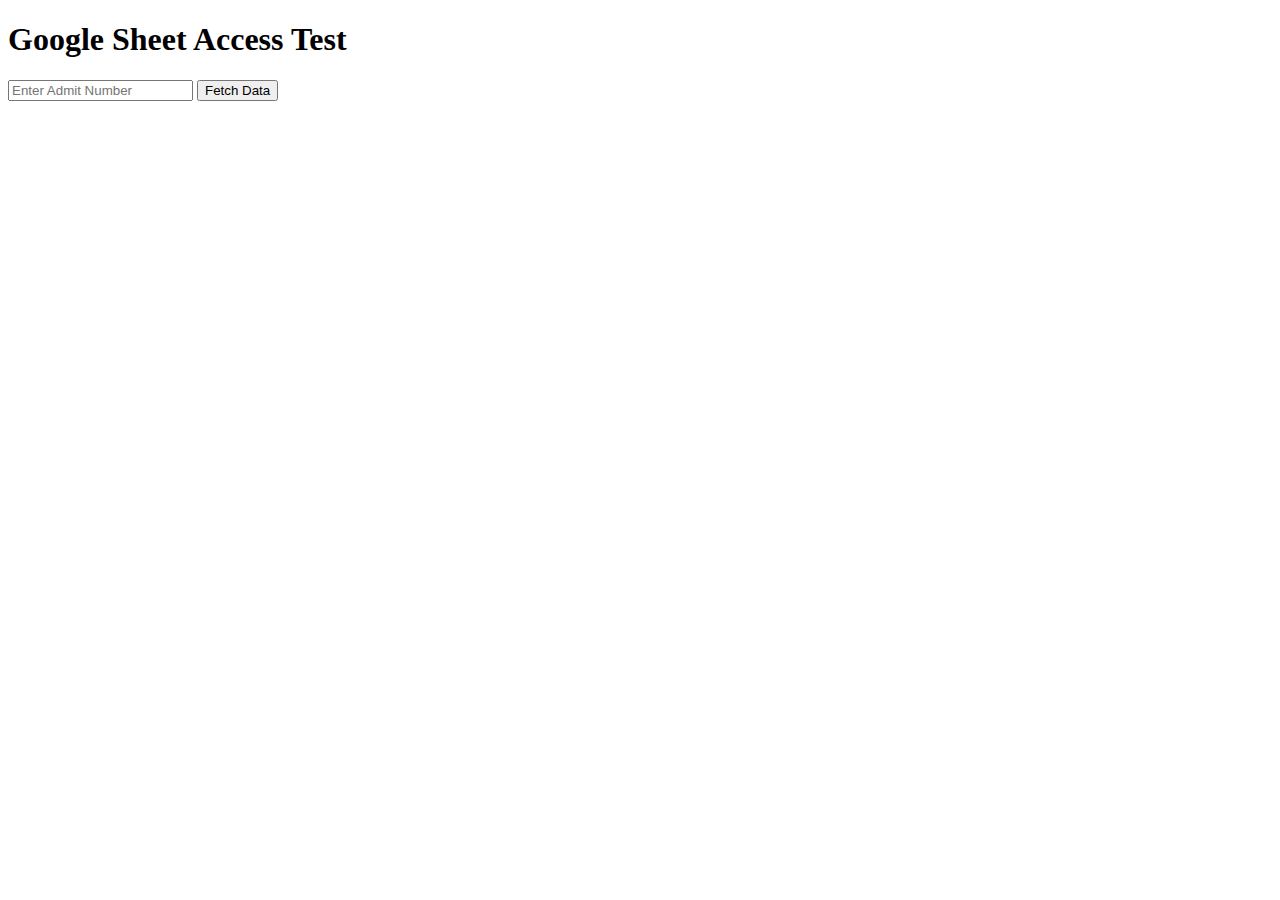
<file: test_sheet_access.html>
<!DOCTYPE html>
<html>
<head>
    <title>Google Sheet Access Test</title>
</head>
<body>
    <h1>Google Sheet Access Test</h1>
    <input type="text" id="admitNumber" placeholder="Enter Admit Number">
    <button onclick="fetchData()">Fetch Data</button>
    <div id="result"></div>

    <script>
        const API_KEY = 'AIzaSyCiEgyS_hZLOPYfntM2b5imvAx9iIWBSHY';
        const SHEET_ID = '1ia2pkU2Zx0IKF4XI4Os_pVZfdlFqb815IwkDmc9IBpc';
        const SHEET_NAME = 'Sheet1'; // Assuming the sheet name is 'Sheet1'. Please confirm this.

        async function fetchData() {
            const admitNumber = document.getElementById('admitNumber').value;
            const resultDiv = document.getElementById('result');
            resultDiv.innerHTML = 'Fetching data...';

            // Construct the URL with a specific range to ensure data is fetched
            const url = `https://sheets.googleapis.com/v4/spreadsheets/${SHEET_ID}/values/${SHEET_NAME}!A1:G?key=${API_KEY}`;

            try {
                const response = await fetch(url);
                const data = await response.json();
                console.log('API Response:', data); // Log the API response

                if (data.values) {
                    const headers = data.values[0];
                    const rows = data.values.slice(1);

                    let found = false;
                    for (const row of rows) {
                        if (row[0] === admitNumber) { // Assuming Admit Number is in the first column (index 0)
                            let html = '<h2>Result Found:</h2>';
                            html += `<p><strong>${headers[0]}:</strong> ${row[0]}</p>`;
                            html += `<p><strong>${headers[1]}:</strong> ${row[1]}</p>`;
                            html += `<p><strong>${headers[2]}:</strong> ${row[2]}</p>`;
                            html += `<p><strong>${headers[3]}:</strong> ${row[3]}</p>`;
                            html += `<p><strong>${headers[4]}:</strong> ${row[4]}</p>`;
                            html += `<p><strong>${headers[5]}:</strong> ${row[5]}</p>`;
                            html += `<p><strong>${headers[6]}:</strong> ${row[6]}</p>`;
                            resultDiv.innerHTML = html;
                            found = true;
                            break;
                        }
                    }

                    if (!found) {
                        resultDiv.innerHTML = '<p>No result found for the given Admit Number.</p>';
                    }

                } else {
                    resultDiv.innerHTML = '<p>No data found in the sheet.</p>';
                }

            } catch (error) {
                console.error('Error fetching data:', error);
                resultDiv.innerHTML = `<p>Error fetching data: ${error.message}</p>`;
            }
        }
    </script>
</body>
</html>
</file>
<file: styles.css>
/* Reset and Base Styles */
* {
    margin: 0;
    padding: 0;
    box-sizing: border-box;
}

body {
    font-family: 'Noto Sans Bengali', Arial, sans-serif;
    line-height: 1.6;
    color: #333;
    background: linear-gradient(135deg, #667eea 0%, #764ba2 100%);
    min-height: 100vh;
}

.container {
    max-width: 1200px;
    margin: 0 auto;
    padding: 20px;
}

/* Header Styles */
.header {
    text-align: center;
    margin-bottom: 40px;
    padding: 40px 20px;
    background: rgba(255, 255, 255, 0.1);
    backdrop-filter: blur(10px);
    border-radius: 20px;
    border: 1px solid rgba(255, 255, 255, 0.2);
    box-shadow: 0 8px 32px rgba(0, 0, 0, 0.1);
}

.header-content .logo {
    display: flex;
    align-items: center;
    justify-content: center;
    gap: 15px;
    margin-bottom: 15px;
}

.header-content .logo i {
    font-size: 3rem;
    color: #fff;
    text-shadow: 0 2px 4px rgba(0, 0, 0, 0.3);
}

.header-content h1 {
    font-size: 2.5rem;
    font-weight: 700;
    color: #fff;
    text-shadow: 0 2px 4px rgba(0, 0, 0, 0.3);
}

.header-content .subtitle {
    font-size: 1.2rem;
    color: rgba(255, 255, 255, 0.9);
    font-weight: 400;
}

/* Search Section */
.search-section {
    margin-bottom: 40px;
}

.search-container {
    background: rgba(255, 255, 255, 0.95);
    padding: 40px;
    border-radius: 20px;
    box-shadow: 0 10px 40px rgba(0, 0, 0, 0.1);
    text-align: center;
}

.search-container h2 {
    font-size: 1.8rem;
    margin-bottom: 30px;
    color: #333;
    font-weight: 600;
}

.search-form {
    display: flex;
    flex-direction: column;
    gap: 20px;
    align-items: center;
}

.input-group {
    position: relative;
    width: 100%;
    max-width: 400px;
}

.input-group i {
    position: absolute;
    left: 15px;
    top: 50%;
    transform: translateY(-50%);
    color: #666;
    font-size: 1.1rem;
}

.input-group input {
    width: 100%;
    padding: 15px 15px 15px 50px;
    font-size: 1.1rem;
    border: 2px solid #e0e0e0;
    border-radius: 50px;
    outline: none;
    transition: all 0.3s ease;
    font-family: 'Noto Sans Bengali', Arial, sans-serif;
}

.input-group input:focus {
    border-color: #667eea;
    box-shadow: 0 0 0 3px rgba(102, 126, 234, 0.1);
}

.search-btn {
    background: linear-gradient(135deg, #667eea 0%, #764ba2 100%);
    color: white;
    border: none;
    padding: 15px 40px;
    font-size: 1.1rem;
    border-radius: 50px;
    cursor: pointer;
    transition: all 0.3s ease;
    font-family: 'Noto Sans Bengali', Arial, sans-serif;
    font-weight: 600;
    display: flex;
    align-items: center;
    gap: 10px;
    box-shadow: 0 4px 15px rgba(102, 126, 234, 0.3);
}

.search-btn:hover {
    transform: translateY(-2px);
    box-shadow: 0 6px 20px rgba(102, 126, 234, 0.4);
}

.search-btn:active {
    transform: translateY(0);
}

/* Loading Section */
.loading-section {
    text-align: center;
    padding: 60px 20px;
}

.loading-spinner {
    display: flex;
    flex-direction: column;
    align-items: center;
    gap: 20px;
}

.spinner {
    width: 50px;
    height: 50px;
    border: 4px solid rgba(255, 255, 255, 0.3);
    border-top: 4px solid #fff;
    border-radius: 50%;
    animation: spin 1s linear infinite;
}

@keyframes spin {
    0% { transform: rotate(0deg); }
    100% { transform: rotate(360deg); }
}

.loading-spinner p {
    color: #fff;
    font-size: 1.2rem;
    font-weight: 500;
}

/* Result Section */
.result-section {
    margin-bottom: 40px;
}

.result-container {
    background: rgba(255, 255, 255, 0.95);
    border-radius: 20px;
    overflow: hidden;
    box-shadow: 0 10px 40px rgba(0, 0, 0, 0.1);
}

.result-header {
    background: linear-gradient(135deg, #4CAF50 0%, #45a049 100%);
    color: white;
    padding: 25px;
    text-align: center;
    display: flex;
    align-items: center;
    justify-content: center;
    gap: 15px;
}

.result-header i {
    font-size: 2rem;
}

.result-header h3 {
    font-size: 1.8rem;
    font-weight: 600;
}

.result-card {
    padding: 40px;
}

.result-item {
    display: flex;
    justify-content: space-between;
    align-items: center;
    padding: 15px 0;
    border-bottom: 1px solid #f0f0f0;
    transition: all 0.3s ease;
}

.result-item:last-child {
    border-bottom: none;
}

.result-item:hover {
    background: rgba(102, 126, 234, 0.05);
    margin: 0 -20px;
    padding-left: 20px;
    padding-right: 20px;
    border-radius: 10px;
}

.result-label {
    font-weight: 600;
    color: #555;
    font-size: 1.1rem;
    display: flex;
    align-items: center;
    gap: 10px;
}

.result-value {
    font-weight: 500;
    color: #333;
    font-size: 1.1rem;
    text-align: right;
}

.result-actions {
    padding: 30px 40px;
    background: #f8f9fa;
    display: flex;
    gap: 15px;
    justify-content: center;
    flex-wrap: wrap;
}

.action-btn {
    padding: 12px 25px;
    border: none;
    border-radius: 50px;
    cursor: pointer;
    font-family: 'Noto Sans Bengali', Arial, sans-serif;
    font-weight: 600;
    font-size: 1rem;
    display: flex;
    align-items: center;
    gap: 8px;
    transition: all 0.3s ease;
    text-decoration: none;
}

.print-btn {
    background: #2196F3;
    color: white;
}

.download-btn {
    background: #FF9800;
    color: white;
}

.reset-btn {
    background: #9E9E9E;
    color: white;
}

.action-btn:hover {
    transform: translateY(-2px);
    box-shadow: 0 4px 15px rgba(0, 0, 0, 0.2);
}

/* Error Section */
.error-section {
    text-align: center;
    padding: 60px 20px;
}

.error-container {
    background: rgba(255, 255, 255, 0.95);
    padding: 50px;
    border-radius: 20px;
    box-shadow: 0 10px 40px rgba(0, 0, 0, 0.1);
    max-width: 500px;
    margin: 0 auto;
}

.error-icon i {
    font-size: 4rem;
    color: #f44336;
    margin-bottom: 20px;
}

.error-container h3 {
    font-size: 1.8rem;
    color: #333;
    margin-bottom: 15px;
    font-weight: 600;
}

.error-container p {
    color: #666;
    font-size: 1.1rem;
    margin-bottom: 30px;
    line-height: 1.6;
}

.retry-btn {
    background: linear-gradient(135deg, #667eea 0%, #764ba2 100%);
    color: white;
    border: none;
    padding: 15px 30px;
    font-size: 1.1rem;
    border-radius: 50px;
    cursor: pointer;
    font-family: 'Noto Sans Bengali', Arial, sans-serif;
    font-weight: 600;
    display: inline-flex;
    align-items: center;
    gap: 10px;
    transition: all 0.3s ease;
    box-shadow: 0 4px 15px rgba(102, 126, 234, 0.3);
}

.retry-btn:hover {
    transform: translateY(-2px);
    box-shadow: 0 6px 20px rgba(102, 126, 234, 0.4);
}

/* Footer */
.footer {
    text-align: center;
    padding: 30px 20px;
    color: rgba(255, 255, 255, 0.8);
    font-size: 0.9rem;
}

/* Responsive Design */
@media (max-width: 768px) {
    .container {
        padding: 15px;
    }
    
    .header-content h1 {
        font-size: 2rem;
    }
    
    .header-content .logo {
        flex-direction: column;
        gap: 10px;
    }
    
    .search-container {
        padding: 30px 20px;
    }
    
    .search-container h2 {
        font-size: 1.5rem;
    }
    
    .result-card {
        padding: 30px 20px;
    }
    
    .result-item {
        flex-direction: column;
        align-items: flex-start;
        gap: 5px;
    }
    
    .result-value {
        text-align: left;
        font-weight: 700;
        color: #667eea;
    }
    
    .result-actions {
        padding: 20px;
        flex-direction: column;
    }
    
    .action-btn {
        justify-content: center;
        width: 100%;
    }
    
    .error-container {
        padding: 30px 20px;
    }
}

/* Print Styles */
@media print {
    body {
        background: white;
    }
    
    .header, .search-section, .loading-section, .error-section, .result-actions, .footer {
        display: none !important;
    }
    
    .result-section {
        margin: 0;
    }
    
    .result-container {
        box-shadow: none;
        border: 2px solid #333;
    }
    
    .result-header {
        background: #333 !important;
        color: white !important;
    }
}

/* Animation Classes */
.fade-in {
    animation: fadeIn 0.5s ease-in;
}

@keyframes fadeIn {
    from { opacity: 0; transform: translateY(20px); }
    to { opacity: 1; transform: translateY(0); }
}

.slide-up {
    animation: slideUp 0.5s ease-out;
}

@keyframes slideUp {
    from { opacity: 0; transform: translateY(30px); }
    to { opacity: 1; transform: translateY(0); }
}


/* Search Help Styles */
.search-help {
    margin-top: 15px;
    padding: 12px;
    background: #f8f9fa;
    border-radius: 8px;
    border-left: 4px solid #667eea;
}

.search-help p {
    margin: 0;
    font-size: 14px;
    color: #666;
}

.search-help i {
    color: #667eea;
    margin-right: 8px;
}
</file>
